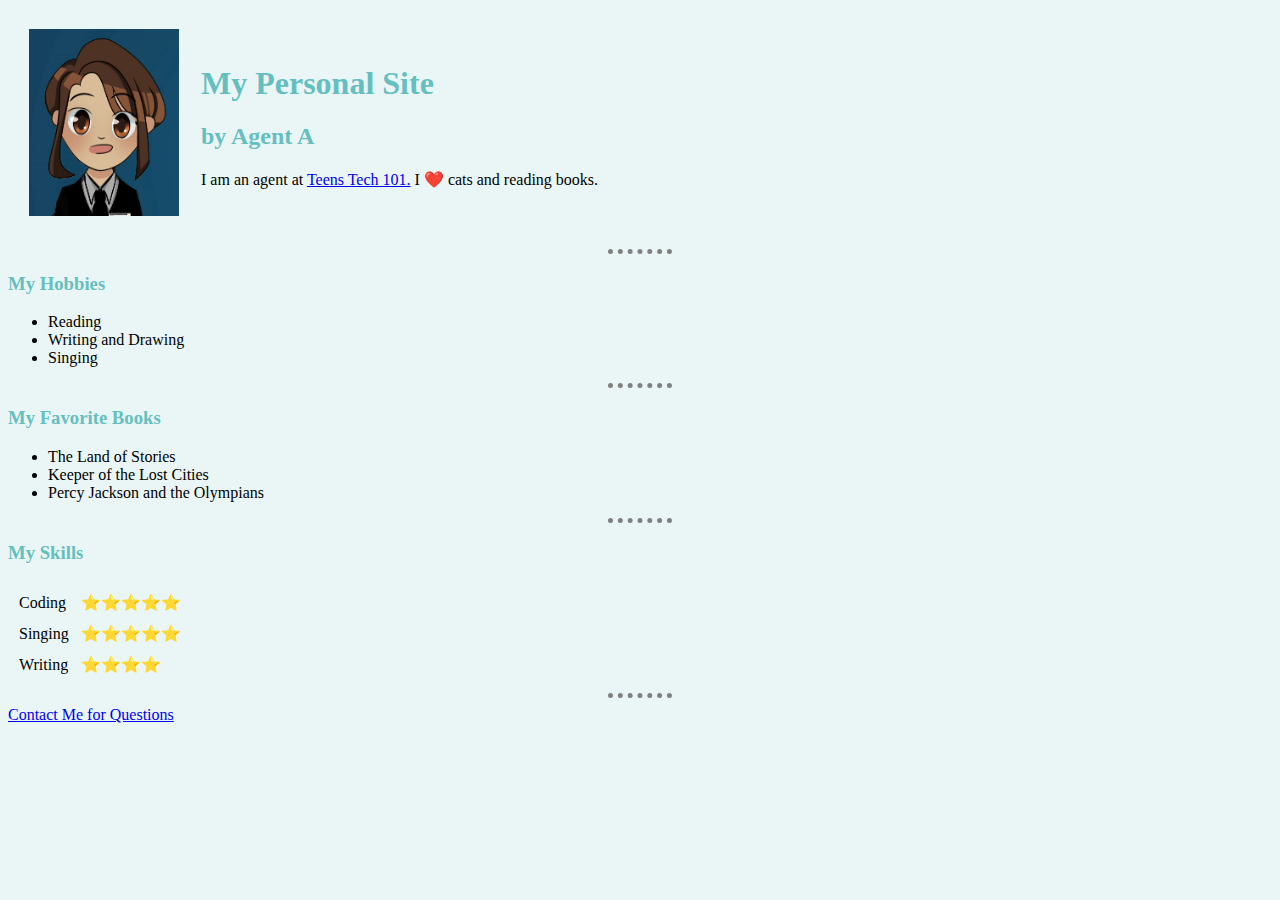
<file: index.html>
<!DOCTYPE html>
<html>
  <head>
    <meta charset="utf-8">
    <meta name="viewport" content="width=device-width">
    <title>My Personal Site</title>
    <link href="style.css" rel="stylesheet" type="text/css" />
  </head>

  <body>
    <table cellspacing="20">
      <tr>
        <td><img src="images/agentAidphoto.png" alt="Agent A Photo" width="150px"></td>
        <td><h1>My Personal Site</h1>
    <h2>by Agent A</h2>
    <p>I am an agent at <a href="https://www.teenstech101.com"> Teens Tech 101.</a> I ❤️ cats and reading books.</p></td>
      </tr>
    </table>
    
    <hr>
    <h3>My Hobbies</h3>
    <ul>
      <li>Reading</li>
      <li>Writing and Drawing</li>
      <li>Singing</li>
    </ul>
    <hr>
    <h3>My Favorite Books</h3>
    <ul>
      <li>The Land of Stories</li>
      <li>Keeper of the Lost Cities</li>
      <li>Percy Jackson and the Olympians</li>
    </ul>
    <hr>
    <h3>My Skills</h3>
    <table cellspacing="10">
      <tr>
        <td>Coding</td>
        <td>⭐⭐⭐⭐⭐</td>
      </tr>
      <tr>
        <td>Singing</td>
        <td>⭐⭐⭐⭐⭐</td>
      </tr>
      <tr>
        <td>Writing</td>
        <td>⭐⭐⭐⭐</td>
      </tr>
    </table>
    <hr>
    <a href="questions.html">Contact Me for Questions</a>
  </body>
</html>
</file>
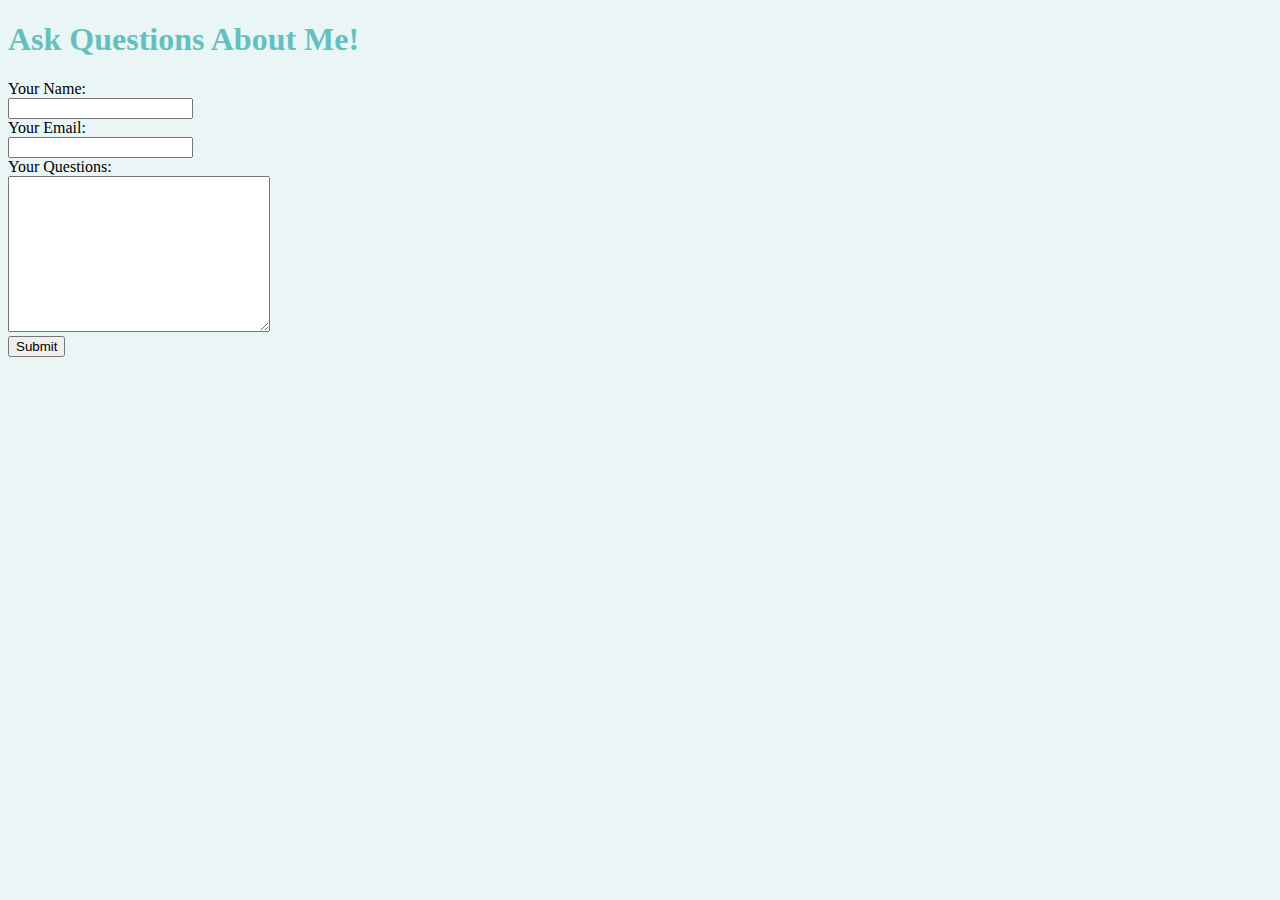
<file: questions.html>
<!DOCTYPE html>
<html>
  <head>
    <meta charset="utf-8">
    <meta name="viewport" content="width=device-width">
    <title>Contact Me for Questions</title>
    <link href="style.css" rel="stylesheet" type="text/css"/>
  </head>
  <body>
    <h1>Ask Questions About Me!</h1>

    <form action="questionsent.html" method="post">
      <label>Your Name:</label><br>
      <input type="text"><br>
      <label>Your Email:</label><br>
      <input type="email"><br>
      <label>Your Questions:</label><br>
      <textarea name="name" rows="10" cols="30"></textarea><br>
      <input type="submit"><br>
    </form>
  </body>
</html>
</file>
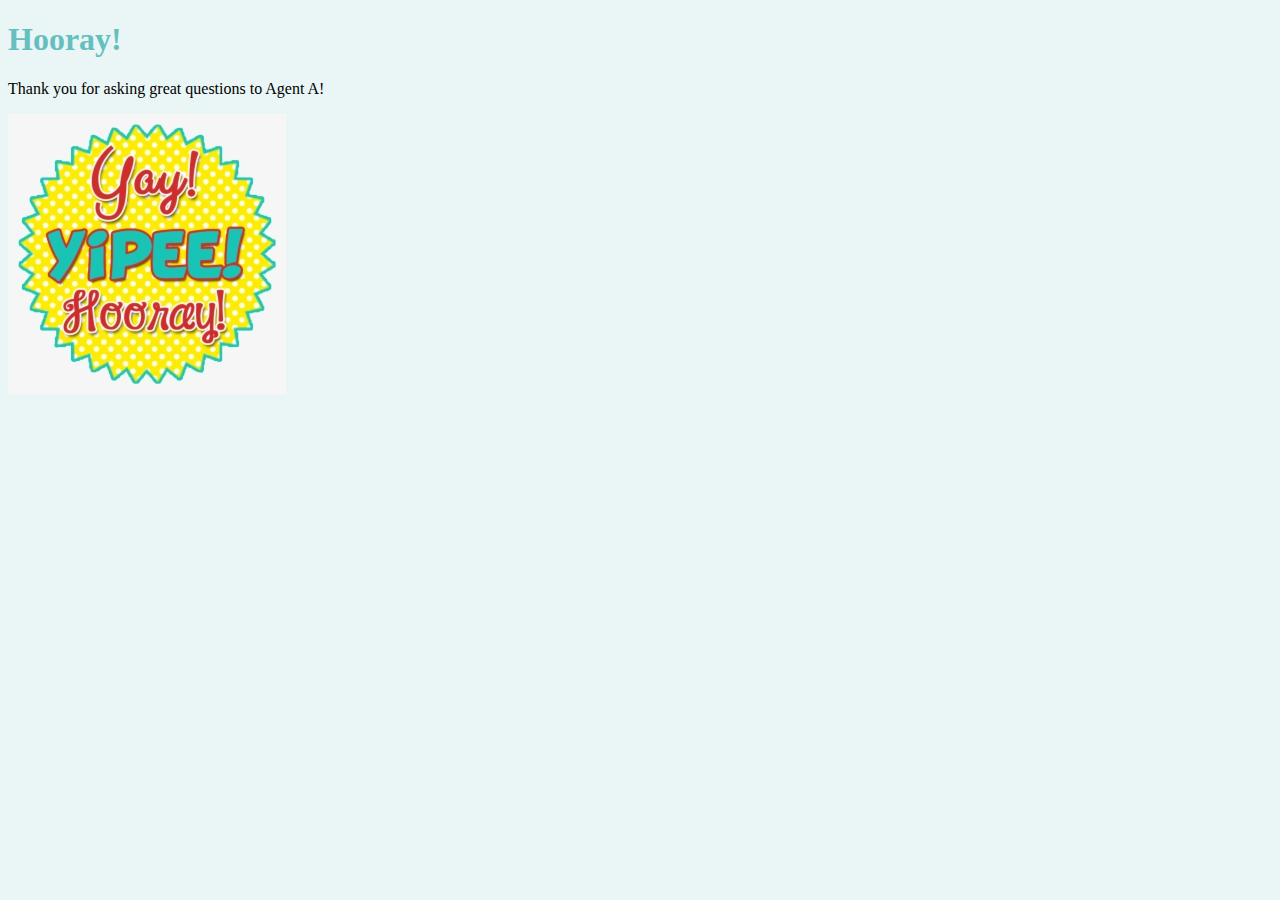
<file: questionsent.html>
<!DOCTYPE html>
<html>
  <head>
    <meta charset="utf-8">
    <meta name="viewport" content="width=device-width">
    <title>Questions Sent</title>
    <link href="style.css" rel="stylesheet" type="text/css" />
  </head>
  <body>
    <h1>Hooray!</h1>
    <p>Thank you for asking great questions to Agent A!</p>
    <img src="images/yay-hooray.png" alt="Hooray!">
  </body>
</html>
</file>
<file: style.css>
body {
  background-color: #EAF6F6;
}

h1 {
  color: #66BFBF;
}

h2 {
  color: #66BFBF;
}

h3 {
 color: #66BFBF;
}

hr {
  border-style: dotted none none;
  border-color: grey;
  border-width: 5px;
  width: 5%;
}
</file>
